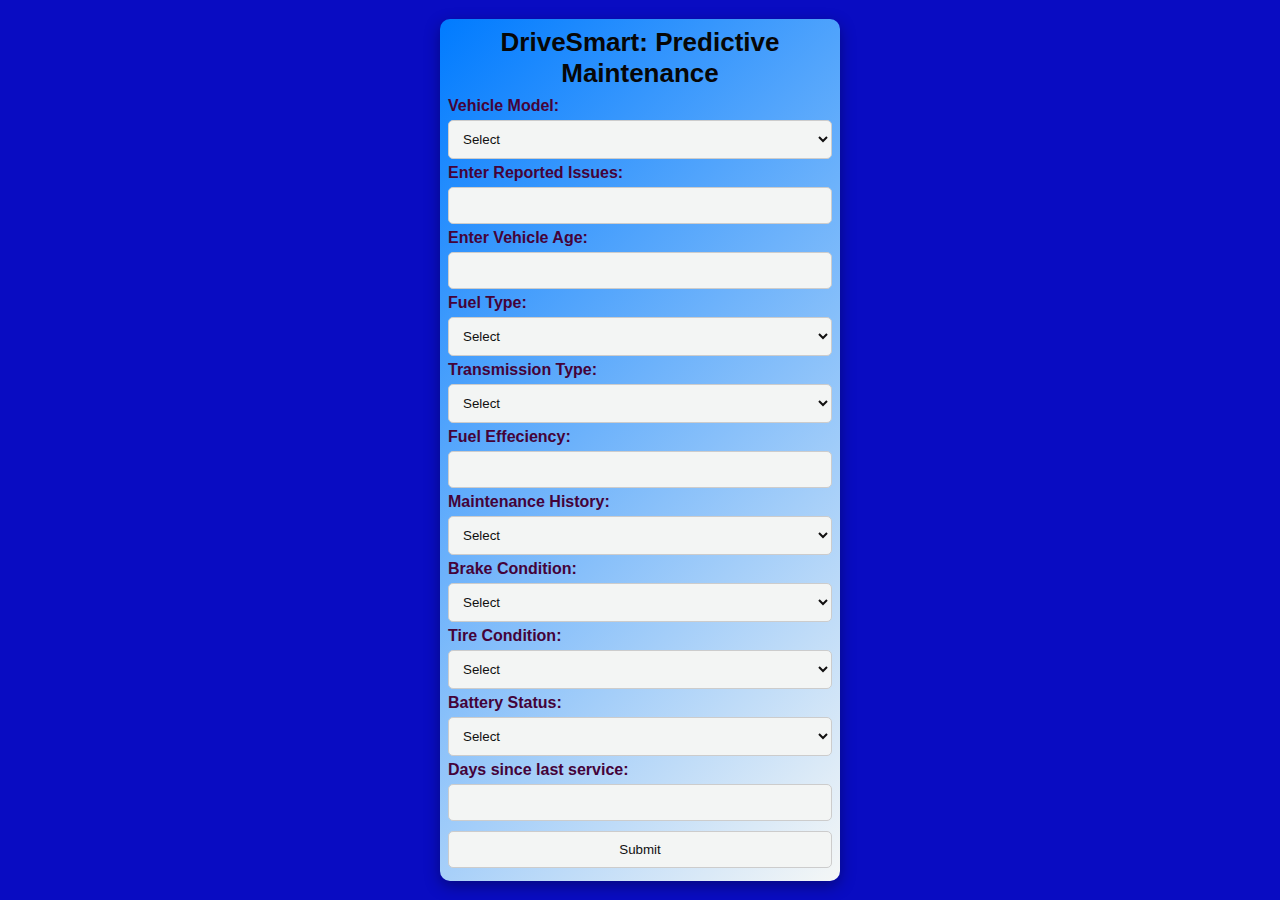
<file: templates/index.html>
<!DOCTYPE html>
<html>
<body>

</head> 

<body>
    <div class="background">
    </div>
</body>

<link rel="stylesheet"  href="../static/style.css">


<body> 
<div class="container"> 
    <div class="form"> 
        <h2 class="heading"> DriveSmart: Predictive Maintenance</h2> 

    <form action="prediction" method="post">
        <div class="input-box"> 
            <label for="vehicle_model">Vehicle Model:</label> 
            <select id="vehicle_model" name="vehicle_model" required> 
                <option value="Select">Select</option> 
                <option value="Bus">Bus</option> 
                <option value="Car">Car</option> 
                <option value="SUV">SUV</option> 
                <option value="Truck">Truck</option> 
                <option value="Van">Van</option>
                <option value="Motorcycle">Motorcycle</option> 
            </select> <br>

        <label for="reported_issues">Enter Reported Issues:</label><br>
        <input type="number" id="reported_issues" name="reported_issues"><br>      
        
        <label for="vehicle_age">Enter Vehicle Age:</label><br>
        <input type="number" id="vehicle_age" name="vehicle_age"><br>

        
        <div class="input-box"> 
            <label for="fuel_type">Fuel Type:</label> 
            <select id="fuel_type" name="fuel_type" required> 
                <option value="Select">Select</option> 
                <option value="Petrol">Petrol</option> 
                <option value="Diesel">Diesel</option> 
                <option value="Electric">Electric</option> 
            </select> <br>

        <div class="input-box"> 
            <label for="transmission_type">Transmission Type:</label> 
            <select id="transmission_type" name="transmission_type" required> 
                <option value="Select">Select</option> 
                <option value="Automatic">Automatic</option> 
                <option value="Manual">Manual</option>          
            </select> <br>

        <label for="fuel_effeciency">Fuel Effeciency:</label><br>
        <input type="number" id="fuel_effeciency" name="fuel_effeciency"><br>    
        

        <div class="input-box"> 
            <label for="maintenance_history">Maintenance History:</label> 
            <select id="maintenance_history" name="maintenance_history" required> 
                <option value="Select">Select</option> 
                <option value="Good">Good</option> 
                <option value="Average">Average</option>
                <option value="Poor">Poor</option>          
            </select> <br>
        
      
                
        <div class="input-box"> 
                <label for="brake_condition">Brake Condition:</label> 
                <select id="brake_condition" name="brake_condition" required> 
                    <option value="Select">Select</option> 
                    <option value="Good">Good</option> 
                    <option value="New">New</option>
                    <option value="Worn Out">Worn Out</option>          
                </select> <br>

        <div class="input-box"> 
                <label for="tire_condition">Tire Condition:</label> 
                <select id="tire_condition" name="tire_condition" required> 
                    <option value="Select">Select</option> 
                    <option value="Good">Good</option> 
                    <option value="New">New</option>
                    <option value="Worn Out">Worn Out</option>          
                </select> <br>        

        <div class="input-box"> 
                <label for="battery_status">Battery Status:</label> 
                <select id="battery_status" name="battery_status" required> 
                    <option value="Select">Select</option> 
                    <option value="Good">Good</option> 
                    <option value="New">New</option>
                    <option value="Weak">Weak</option>          
                </select> <br>

        <label for="days_since_last_service">Days since last service:</label><br>
        <input type="number" id="days_since_last_service" name="days_since_last_service"><br> 
                
                            

        <input type="submit" name="Submit">
      </form>
      
</body>
</html>
</file>
<file: static/style.css>
* { 
    padding: 0; 
    margin: 0; 
    font-family: sans-serif; 
    box-sizing: border-box; 
     
}

body  {
    display: flex; 
    justify-content: center; 
    align-items: center; 
    height: 100vh; 
    background-image: linear-gradient(to margin-top#070707, #0cbaba); 
    font-family: Arial, sans-serif; 
    margin: 0; 
    background-color: #090cc2; 
}  


.heading { 
    font-size: 26px; 
    text-align: center; 
    font-weight: bold; 
    color: #070707; 
    padding-bottom: 8px; 
    
     
} 
 
.form { 
    max-width: 400px;
    margin: 0 auto;
    background-color: #141414;
    background: linear-gradient(-45deg, #f5f7f6, #007bff);
    padding: 8px;
    border-radius: 10px;
    box-shadow: rgba(0, 0, 0, 0.35) 0px 5px 15px; 
     
} 
 
label { 
    width: 100%; 
    margin: 5px 0; 
    color: #440339; 
    font-weight: bold; 
} 
 
input, 
select { 
    width: 100%; 
    padding: 10px; 
    margin: 5px 0; 
    background-color: #f3f5f4; 
    color: #111010; 
    border: 1px solid #ccc; 
    border-radius: 5px; 
    outline: none; 
} 
 
input:focus, 
select:focus { 
    box-shadow: 0 3px 6px rgba(0, 0, 0, 0.2); 
} 
 
button {
    padding: 10px; 
width: 100%; 
margin-top: 10px; 
font-size: 20px; 
background-color: #007bff; 
color: #330a2a; 
border: none; 
border-radius: 5px; 
background-image: linear-gradient(to right, #aa076b, #61045f); 
cursor: pointer; 
transition: 0.3s; 
} 
button:hover { 
background-image: linear-gradient(to right, #61045f, #aa0765); 
} 
.result { 
color: #f01212; 
font-size: 20px; 
}
</file>
